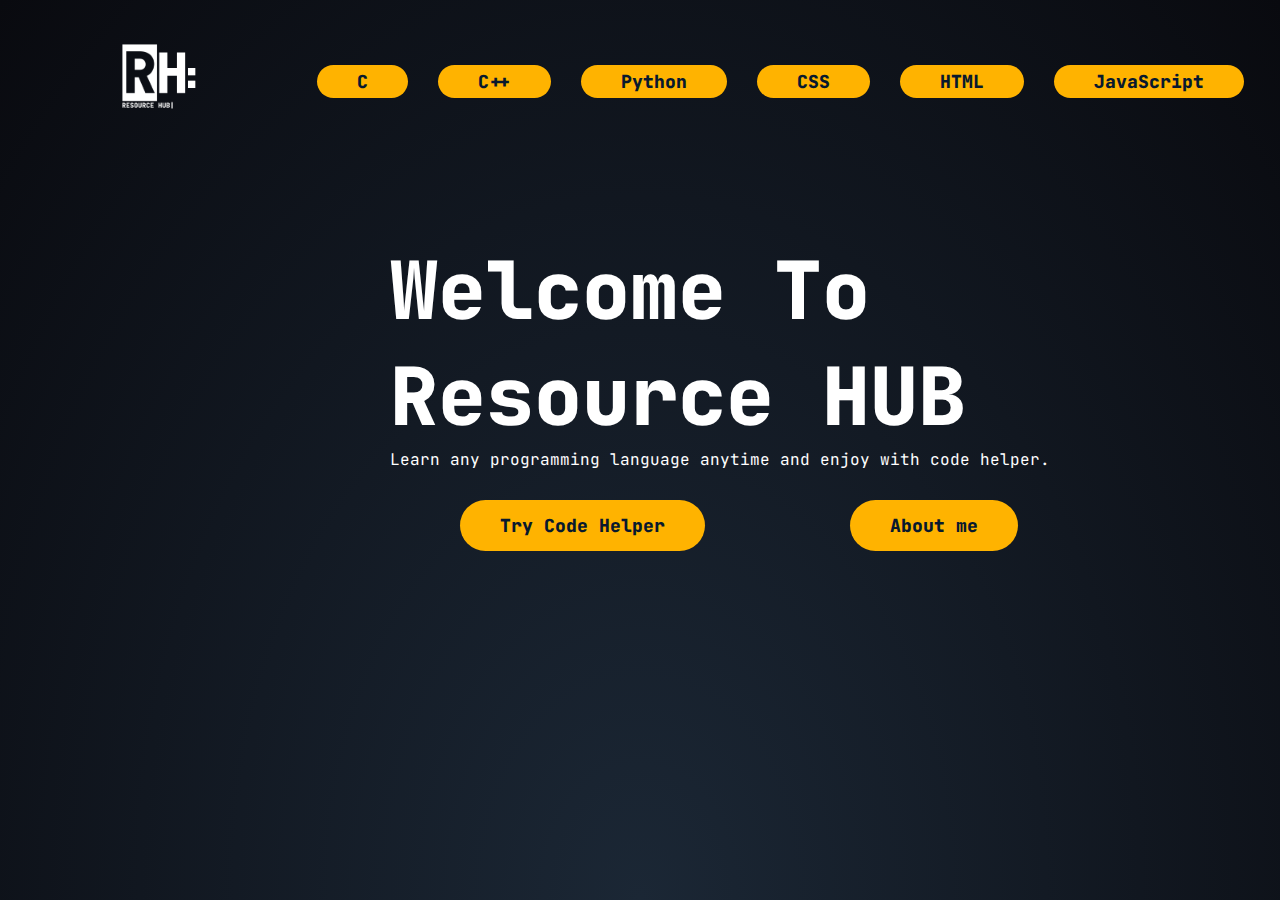
<file: index.html>
<!DOCTYPE html>
<html lang="en">
<head>
    <meta charset="UTF-8" />
    <meta http-equiv="X-UA-Compatible" content="IE=edge" />
    <meta name="viewport" content="width=device-width, initial-scale=1.0" />
    <title>SourceHub</title>
    <link href='https://fonts.googleapis.com/css?family=JetBrains Mono' rel='stylesheet'>
    <link rel="stylesheet" href="home.css"/>
</head>
<body>

    <div class="hero">
        <nav>
            <img src="logo.png" alt="Menu Logo" class="menu-logo">
            <a href="https://devdocs.io/c/"target="_blank">C</a>
            <a href="https://devdocs.io/cpp/"target="_blank">C++</a>
            <a href="https://devdocs.io/python~3.12/"target="_blank">Python</a>
            <a href="https://devdocs.io/css/"target="_blank">CSS</a>
            <a href="https://devdocs.io/html/"target="_blank">HTML</a>
            <a href="https://devdocs.io/javascript/"target="_blank">JavaScript</a>
        </nav>
        <div class="text">
            <h1>Welcome To Resource HUB</h1>
            <p>Learn any programming language anytime and enjoy with code helper.</p>
            <a href="chatai.html"target="_blank">Try Code Helper</a>
        </div>
        <div class="abtm">
            <a href="prof.html" target="_blank">About me</a>
        </div>
    </div>
</body>
</html>
</file>
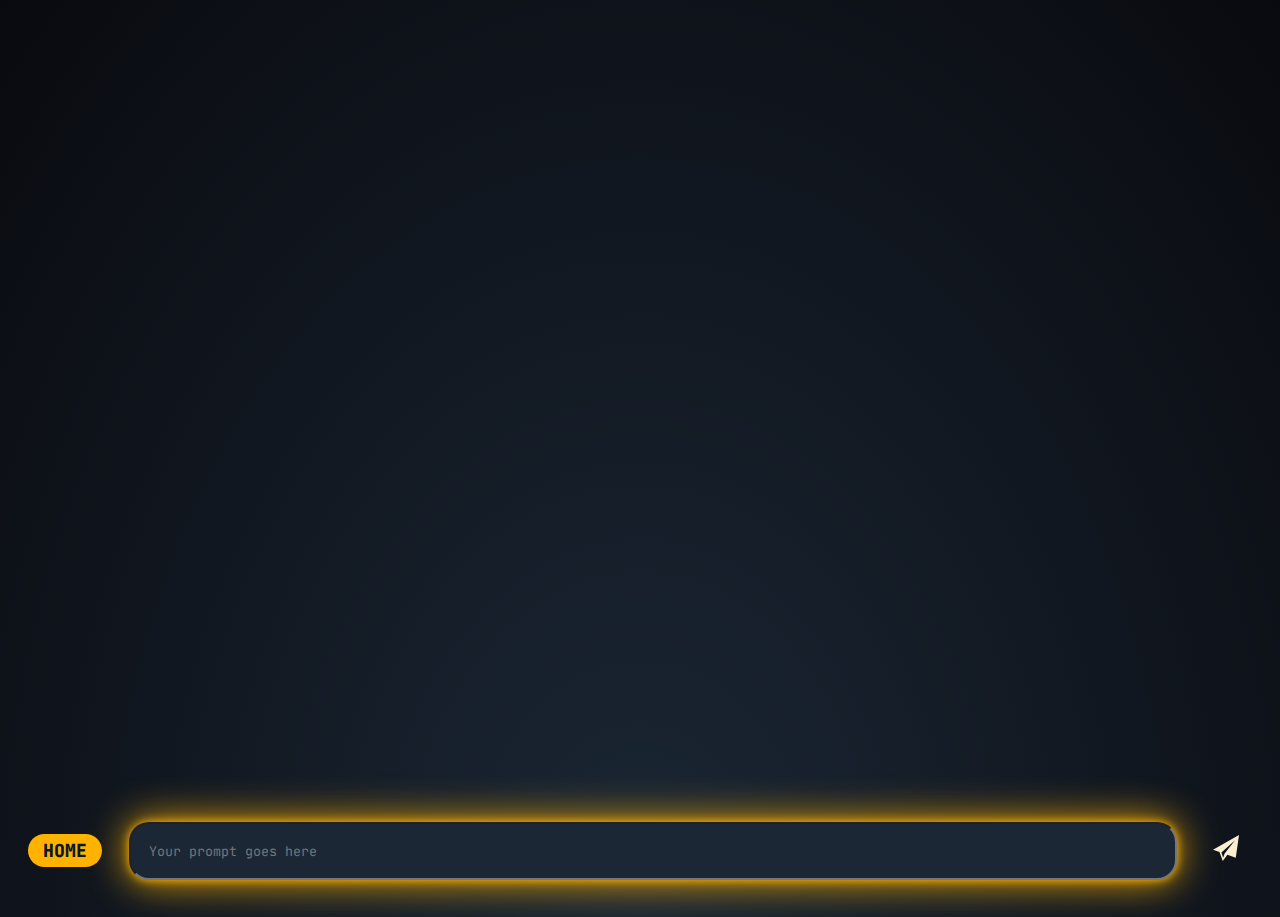
<file: chatai.html>
<!DOCTYPE html>
<html lang="en">
<head>
    <link href='https://fonts.googleapis.com/css?family=JetBrains Mono' rel='stylesheet'>
    <meta charset="UTF-8">
    <meta name="viewport" content="viewport-fit=cover, width=device-width, initial-scale=1, maximum-scale=1, user-scalable=no">
    <title>Code Helper</title>
    <link rel="stylesheet" href="main.css">
</head>
<body style="overflow: hidden;" oncontextmenu="return false;">
<script type="module" src="chatai.js"></script>
</div>
    <div class="chat">
        <section class="convo">
            <br><br>
        </section>
        <section class="prompt">
            <div class="home"> <a href="index.html"> HOME </a></div>
            <input id="prompt" placeholder="Your prompt goes here" type="text">
            <a id="sendPrompt" href="#"><svg version="1.1" xmlns="http://www.w3.org/2000/svg" width="26" height="26" fill="#FAEED1" viewBox="0 0 16 16" enable-background="new 0 0 16 16">
                <path d="M0,9l4,1.5L6,16l2.861-3.82L14,14l2-14L0,9z M7.169,11.44l-0.916,2.485l-1.086-3.118l8.402-7.631L7.169,11.44z"/>
               </svg></a>
               
        </section>
    </div>
    

</body>
</file>
<file: home.css>
@import url('https://fonts.googleapis.com/css?family=JetBrains Mono');
*{
    margin: 0;
    padding: 0;
    font-family: 'JetBrains Mono';
    
}


.hero{
    font-family: 'JetBrains Mono';
    user-select: none;
    overflow-x: hidden;
    background: radial-gradient(ellipse at bottom, #1b2735 0%, #090a0f 100%);
    height: 100vh;
    overflow: hidden;

}
nav{
    display: flex;
    align-items: center;
    padding: 20px 8%;
}
nav .menu-logo{
    width: 200px;
    cursor: pointer;
}
a{
    
    text-decoration: none;
    background: #ffb300;
    padding: 5px 40px;
    margin: 15px;
    display: inline-block;
    color: #08192e;
    font-size: 18px;
    margin-top: 30px;
    border-radius: 30px;
    font-weight: 800;

    
}
a:hover{
    color: #ffb300;
    background: #1b2735;
    box-shadow: 0 0 10px #ffb300, 0 0 40px #ffb300,0 0 80px #ffb300;
    
}

.text{
    max-width: 600px;
    margin-top: 7%;
    margin-left: 50%;
}
.text h1{
    color: white;
    font-size: 80px;
    font-weight: 100;
    font-weight: 800;
    margin-left: -250px;
}
p{
    color: white;
    margin-left: -250px;
    
}
.abtm a{   
    background: #ffb300;
    padding: 14px 40px;
    color: #08192e;
    font-size: 18px;
    border-radius: 30px;
    font-weight: 800;
    margin-left: 850px;
    position: absolute;

}
.text a{
    
    background: #ffb300;
    padding: 14px 40px;
    color: #08192e;
    font-size: 18px;
    border-radius: 30px;
    font-weight: 800;
    margin-left: -180px;
    position: absolute ;

}
</file>
<file: main.css>
@import url('https://fonts.googleapis.com/css?family=JetBrains Mono');

body {
    font-family: 'JetBrains Mono';
    background-color: #08192e;
    user-select: none;
    overflow-x: hidden;
    background: radial-gradient(ellipse at bottom, #1b2735 0%, #090a0f 100%);
    height: 100vh;
    overflow: hidden;
    justify-content: center;
    align-items: center;
}

html {
    scroll-behavior: smooth;
}

.prompt {
   
    position: absolute;
    bottom: 0;
    display: flex;
    align-items: center;
    align-content: center;
    flex-wrap: nowrap;
    flex-direction: row;
    justify-content: center;
    width: 100%;
    height: 10vh;
    padding: .5vh;
   
}
.prompt input {
    font-family: 'JetBrains Mono';
    width: 100%;
    border-radius: 20px;
    padding: 2vh;
    color: #ffb300;
    background: #1b2735;
    box-shadow: 0 0 10px #ffb300, 0 0 40px #ffb300;
    margin-left: 100px;
    margin-left: 12px;
}
.prompt svg {
    margin: 3vh 6vh 3vh 4vh;
    
}
.prompt .home a{
    text-decoration: none;
    background: #ffb300;
    padding: 5px 15px;
    margin: 15px;
    color: #08192e;
    font-size: 18px;
    border-radius: 30px;
    font-weight: 800;

}
.UserMessage p {
    background: #dbdbdb;
    padding: 2vh;
    border-radius: 2vh;
    max-width: 90vh;
}
.UserMessage {
    order: 1;
    margin-left: auto;
    float: right;
    display: flex;
    flex-direction: row-reverse;
    flex-wrap: nowrap;
    align-content: center;
    justify-content: center;
    margin: 1vh;
    align-items: flex-start;
    align-self: flex-end;
}

.UserImage p img {
    background: #dbdbdb;
    padding: 1vh;
    border-radius: 2vh;
    width: 60vh;
}

.BotMessage {
    order: 1;
    margin-left: auto;
    float: right;
    display: flex;
    flex-direction: row;
    flex-wrap: nowrap;
    align-content: center;
    justify-content: center;
    margin: 1vh;
    align-items: flex-start;
    align-self: flex-start;
}

.BotMessage p {
    background: #ffffff;
    padding: 2vh;
    border-radius: 2vh;
    max-width: 90vh;
    user-select: text; 
}
.disabled {
    cursor: not-allowed;
    opacity: 0.1;
}
.convo {
    display: flex;
    flex-direction: column;
    max-width: 100%;
    max-height: 80vh;
    overflow: auto;
    margin: 1vh;
    position: relative;
    top: -4vh;

}
</file>
